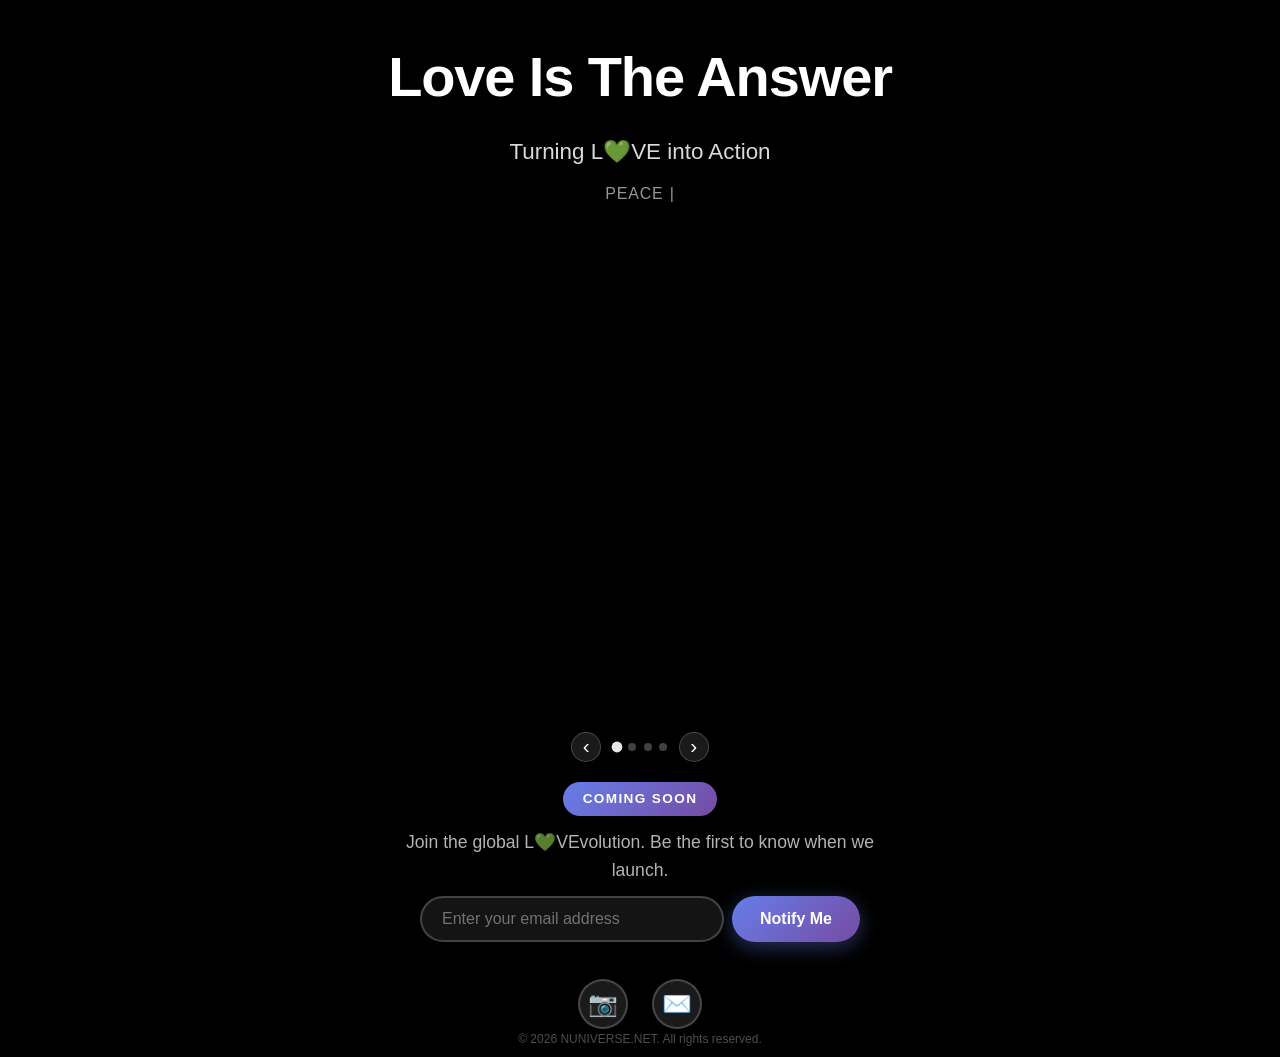
<file: index.html>
<!DOCTYPE html>
<html lang="en">
<head>
    <meta charset="UTF-8">
    <meta name="viewport" content="width=device-width, initial-scale=1.0">
    <meta name="description" content="Love Is The Answer — Turning L❤️VE into Action. Join the global LOVEvolution.">
    <meta name="keywords" content="love, community, coming soon, LITA, LOVEvolution, peace, unity">
    <meta name="author" content="Love Is The Answer">

    <!-- Open Graph / Facebook -->
    <meta property="og:type" content="website">
    <meta property="og:title" content="Love Is The Answer — Coming Soon">
    <meta property="og:description" content="Turning L❤️VE into Action. Peace • Unity • Respect • Nature. Join the global L❤️VEvolution.">
    <meta property="og:image" content="assets/LITA-logo.svg">

    <!-- Twitter -->
    <meta property="twitter:card" content="summary_large_image">
    <meta property="twitter:title" content="Love Is The Answer — Coming Soon">
    <meta property="twitter:description" content="Turning L❤️VE into Action. Peace • Unity • Respect • Nature. Join the global L❤️VEvolution.">
    
    <title>Love Is The Answer - Coming Soon</title>
    
    <!-- Favicon -->
    <link rel="icon" type="image/svg+xml" href="assets/LITA-logo.svg">
    
    <!-- Stylesheet -->
    <link rel="stylesheet" href="css/styles.css">
</head>
<body>
    <div class="hearts-bg" id="heartsBg"></div>
    <div class="container">
        <!-- Logo 
        <div class="logo-container">
            <img src="assets/LITA-logo.svg" alt="Love Is The Answer Logo" class="logo">
        </div>
    -->        
        <!-- Main Heading -->
        <h1>Love Is The Answer</h1>

        <!-- Tagline -->
        <p class="tagline">Turning L<span class="love-heart">❤️</span>VE into Action</p>
        <p class="sub-tagline">Peace • Unity • Respect • Nature</p>

        <!-- Media Slideshow -->
        <div class="slideshow-container" id="slideshowContainer"></div>

        <!-- Coming Soon Badge -->
        <div class="coming-soon">Coming Soon</div>
        
        <!-- Description -->
        <p class="description">
            Join the global L<span class="love-heart">❤️</span>VEvolution. Be the first to know when we launch.
        </p>
        
        <!-- Email Notification Form -->
        <form id="notifyForm" class="notify-form">
            <input 
                type="email" 
                id="emailInput"
                class="email-input" 
                placeholder="Enter your email address" 
                required
                aria-label="Email address"
                autocomplete="email"
            >
            <button type="submit" class="notify-btn">Notify Me</button>
        </form>
        
        <!-- Success Message -->
        <div id="successMessage" class="success-message"></div>
        
        <!-- Social Links -->
        <div class="social-links">
            <a href="https://instagram.com/LOVEistheANSW3R" 
               class="social-link" 
               aria-label="Follow us on Instagram"
               target="_blank"
               rel="noopener noreferrer"
               onclick="trackSocialClick('Instagram')">📷</a>
<!--
            <a href="https://twitter.com/loveistheanswer" 
               class="social-link" 
               aria-label="Follow us on Twitter"
               target="_blank"
               rel="noopener noreferrer"
               onclick="trackSocialClick('Twitter')">🐦</a>
            <a href="https://facebook.com/loveistheanswer" 
               class="social-link" 
               aria-label="Follow us on Facebook"
               target="_blank"
               rel="noopener noreferrer"
               onclick="trackSocialClick('Facebook')">👤</a>
-->

               <a href="mailto:hello@loveistheanswer.to" 
               class="social-link" 
               aria-label="Email us"
               onclick="trackSocialClick('Email')">✉️</a>
        </div>
        
        <!-- Footer -->
        <footer class="footer">
            <p>&copy; 2026 NUNIVERSE.NET. All rights reserved.</p>
        </footer>
    </div>

    <!-- JavaScript -->
    <script src="js/main.js"></script>
</body>
</html>
</file>
<file: css/styles.css>
/* CSS Reset and Base Styles */
* {
    margin: 0;
    padding: 0;
    box-sizing: border-box;
}

:root {
    --primary-color: #ff6b9d;
    --secondary-color: #c44569;
    --accent-color: #ffa07a;
    --text-light: #ffffff;
    --text-dark: #333333;
    --gradient: linear-gradient(135deg, #667eea 0%, #764ba2 100%);
    --shadow: 0 10px 40px rgba(0, 0, 0, 0.1);
}

body {
    font-family: -apple-system, BlinkMacSystemFont, 'Segoe UI', Roboto, Oxygen, Ubuntu, Cantarell, sans-serif;
    line-height: 1.6;
    color: var(--text-light);
    min-height: 100vh;
    display: flex;
    justify-content: center;
    align-items: center;
    background: #000000;
    padding: 0;
    margin: 0;
}

/* Floating hearts background layer */
.hearts-bg {
    position: fixed;
    top: 0;
    left: 0;
    width: 100%;
    height: 100%;
    pointer-events: none;
    z-index: 0;
    overflow: hidden;
}

.floating-heart {
    position: absolute;
    bottom: -2rem;
    animation: floatUp linear forwards;
    user-select: none;
    line-height: 1;
}

/* Main Container */
.container {
    width: 100%;
    max-width: 960px;
    min-height: 100vh;
    display: flex;
    flex-direction: column;
    justify-content: center;
    align-items: center;
    padding: 2rem 1rem 5rem;
    position: relative;
    z-index: 1;
    animation: fadeInUp 0.8s ease-out;
    transition: transform 0.3s ease;
    gap: 0.75rem;
}

/* Heading */
h1 {
    font-size: clamp(2rem, 6vw, 3.5rem);
    font-weight: 700;
    color: var(--text-light);
    text-align: center;
    letter-spacing: -0.02em;
}

/* Taglines */
.tagline {
    font-size: clamp(1rem, 3vw, 1.4rem);
    color: rgba(255, 255, 255, 0.85);
    text-align: center;
    font-weight: 500;
}

.sub-tagline {
    font-size: clamp(0.85rem, 2vw, 1rem);
    color: rgba(255, 255, 255, 0.6);
    text-align: center;
    letter-spacing: 0.05em;
    text-transform: uppercase;
}

/* Rainbow pulsing heart */
.love-heart {
    display: inline-block;
    animation: heartPulse 0.8s ease-in-out infinite;
    cursor: default;
}

/* Typewriter cursor */
.typewriter-cursor {
    animation: blink 1s step-end infinite;
    font-weight: 300;
    margin-left: 1px;
}

.typewriter-cursor.done {
    opacity: 0;
    transition: opacity 0.4s ease 0.8s;
}

/* Slideshow */
.slideshow-container {
    width: 100%;
    margin: 0.5rem 0;
    padding: 0 1rem;
    animation: fadeInUp 1s ease-out;
}

.slides-track {
    display: grid;
    border-radius: 20px;
    overflow: hidden;
    box-shadow: 0 20px 60px rgba(0, 0, 0, 0.5);
}

.slide {
    grid-area: 1 / 1;
    opacity: 0;
    transition: opacity 0.6s ease;
}

.slide.active {
    opacity: 1;
}

.slide-media {
    width: 100%;
    height: auto;
    max-height: 55vh;
    object-fit: contain;
    display: block;
}

.slideshow-controls {
    display: flex;
    align-items: center;
    justify-content: center;
    gap: 0.75rem;
    margin-top: 0.6rem;
}

.slideshow-dots {
    display: flex;
    gap: 0.45rem;
}

.slide-dot {
    width: 8px;
    height: 8px;
    border-radius: 50%;
    border: none;
    background: rgba(255, 255, 255, 0.25);
    cursor: pointer;
    padding: 0;
    transition: background 0.3s ease, transform 0.3s ease;
}

.slide-dot.active {
    background: rgba(255, 255, 255, 0.9);
    transform: scale(1.35);
}

.slide-arrow {
    background: rgba(255, 255, 255, 0.1);
    border: 1px solid rgba(255, 255, 255, 0.2);
    color: var(--text-light);
    width: 30px;
    height: 30px;
    border-radius: 50%;
    cursor: pointer;
    font-size: 1.3rem;
    line-height: 1;
    display: flex;
    align-items: center;
    justify-content: center;
    transition: background 0.2s ease;
    backdrop-filter: blur(5px);
}

.slide-arrow:hover {
    background: rgba(255, 255, 255, 0.2);
}

/* Coming Soon Badge */
.coming-soon {
    display: inline-block;
    padding: 0.4rem 1.25rem;
    background: var(--gradient);
    color: var(--text-light);
    font-size: 0.85rem;
    font-weight: 600;
    letter-spacing: 0.1em;
    text-transform: uppercase;
    border-radius: 50px;
}

/* Description */
.description {
    font-size: clamp(0.9rem, 2vw, 1.1rem);
    color: rgba(255, 255, 255, 0.7);
    text-align: center;
    max-width: 480px;
}

/* Email Notification Form */
.notify-form {
    display: flex;
    gap: 0.5rem;
    width: 100%;
    max-width: 440px;
    flex-wrap: wrap;
    justify-content: center;
}

.email-input {
    flex: 1;
    min-width: 220px;
    padding: 0.75rem 1.25rem;
    border: 2px solid rgba(255, 255, 255, 0.2);
    border-radius: 50px;
    background: rgba(255, 255, 255, 0.08);
    color: var(--text-light);
    font-size: 1rem;
    outline: none;
    transition: border-color 0.2s ease;
    backdrop-filter: blur(10px);
}

.email-input::placeholder {
    color: rgba(255, 255, 255, 0.4);
}

.email-input:focus {
    border-color: rgba(102, 126, 234, 0.8);
}

.notify-btn {
    padding: 0.75rem 1.75rem;
    background: var(--gradient);
    color: var(--text-light);
    border: none;
    border-radius: 50px;
    font-size: 1rem;
    font-weight: 600;
    cursor: pointer;
    transition: all 0.3s ease;
    white-space: nowrap;
    box-shadow: 0 5px 20px rgba(102, 126, 234, 0.4);
}

.notify-btn:hover {
    transform: translateY(-2px);
    box-shadow: 0 8px 30px rgba(102, 126, 234, 0.6);
}

.notify-btn:active {
    transform: translateY(0);
}

/* Success Message */
.success-message {
    font-size: 0.95rem;
    color: #7be5a0;
    text-align: center;
    min-height: 1.4rem;
    animation: slideIn 0.3s ease-out;
}

/* Social Links */
.social-links {
    display: flex;
    gap: 1.5rem;
    justify-content: center;
    position: absolute;
    bottom: 1.75rem;
    left: 50%;
    transform: translateX(-50%);
    animation: fadeInUp 1.4s ease-out;
}

.social-link {
    width: 50px;
    height: 50px;
    border-radius: 50%;
    background: rgba(255, 255, 255, 0.1);
    backdrop-filter: blur(10px);
    display: flex;
    align-items: center;
    justify-content: center;
    text-decoration: none;
    color: var(--text-light);
    font-size: 1.5rem;
    transition: all 0.3s ease;
    border: 2px solid rgba(255, 255, 255, 0.2);
}

.social-link:hover {
    background: var(--gradient);
    color: var(--text-light);
    transform: translateY(-5px);
    box-shadow: 0 10px 25px rgba(102, 126, 234, 0.5);
    border-color: transparent;
}

/* Footer */
.footer {
    position: absolute;
    bottom: 0.5rem;
    left: 50%;
    transform: translateX(-50%);
    white-space: nowrap;
}

.footer p {
    font-size: 0.75rem;
    color: rgba(255, 255, 255, 0.3);
    text-align: center;
}

/* Animations */
@keyframes fadeInUp {
    from {
        opacity: 0;
        transform: translateY(30px);
    }
    to {
        opacity: 1;
        transform: translateY(0);
    }
}

@keyframes pulse {
    0%, 100% {
        transform: scale(1);
    }
    50% {
        transform: scale(1.05);
    }
}

@keyframes slideIn {
    from {
        opacity: 0;
        transform: translateY(-10px);
    }
    to {
        opacity: 1;
        transform: translateY(0);
    }
}

@keyframes heartPulse {
    0%, 100% { transform: scale(1); }
    50% {
        transform: scale(1.35);
        filter: drop-shadow(0 0 6px rgba(255, 100, 150, 0.7));
    }
}

@keyframes floatUp {
    0%   { transform: translateY(0) translateX(0); opacity: 0.22; }
    15%  { opacity: 0.22; }
    25%  { transform: translateY(-25vh) translateX(18px); }
    50%  { transform: translateY(-50vh) translateX(-14px); }
    75%  { transform: translateY(-75vh) translateX(22px); }
    100% { transform: translateY(-110vh) translateX(-8px); opacity: 0; }
}

@keyframes blink {
    0%, 100% { opacity: 1; }
    50% { opacity: 0; }
}

/* Responsive Design */
@media (max-width: 768px) {
    .slideshow-container {
        padding: 0 0.5rem;
    }

    .slides-track {
        border-radius: 15px;
    }

    .slide-media {
        max-height: 45vh;
    }

    .social-links {
        bottom: 1.25rem;
    }
}

@media (max-width: 480px) {
    .container {
        gap: 0.5rem;
    }

    .slide-media {
        max-height: 38vh;
    }

    .slides-track {
        border-radius: 10px;
    }

    .notify-form {
        flex-direction: column;
        align-items: center;
    }

    .email-input {
        width: 100%;
        min-width: unset;
    }

    .social-links {
        gap: 1rem;
        bottom: 1rem;
    }

    .social-link {
        width: 45px;
        height: 45px;
        font-size: 1.25rem;
    }
}

/* Accessibility */
.sr-only {
    position: absolute;
    width: 1px;
    height: 1px;
    padding: 0;
    margin: -1px;
    overflow: hidden;
    clip: rect(0, 0, 0, 0);
    white-space: nowrap;
    border-width: 0;
}

/* Print styles */
@media print {
    body {
        background: white;
        color: black;
    }

    .social-links,
    .notify-form,
    .footer {
        display: none;
    }
}
</file>
